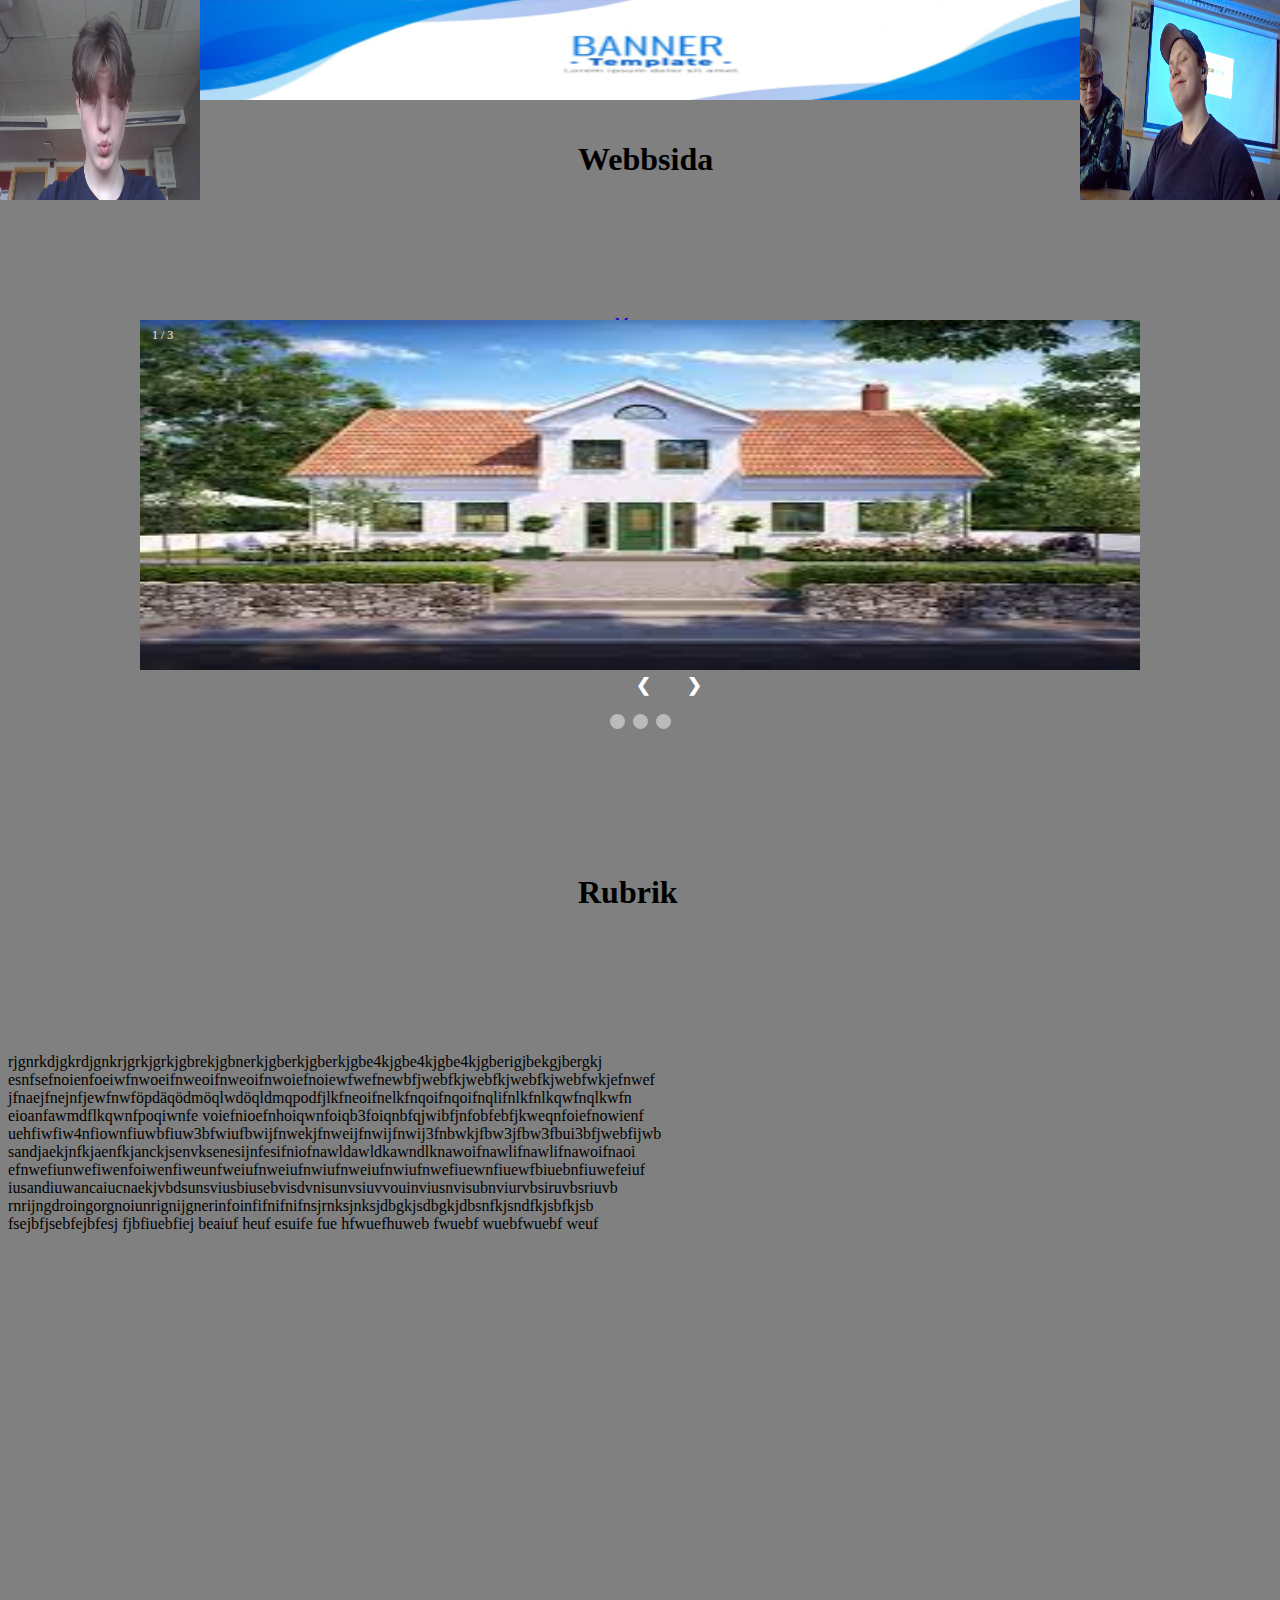
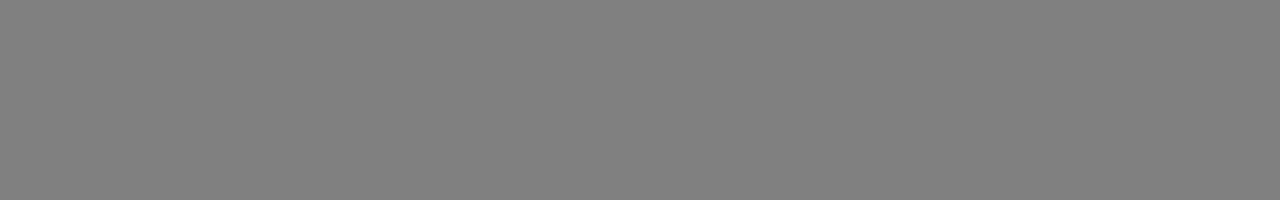
<file: index.html>
<!DOCTYPE html>
<html lang="en">
<head>
    <meta charset="UTF-8">
    <meta http-equiv="X-UA-Compatible" content="IE=edge">
    <meta name="viewport" content="width=device-width, initial-scale=1.0">
    <title>Företag</title>
    <link rel="stylesheet" href="index.css">
</head>
<body>

    <div class="MinDiv">
    <img src="gurrad.png"width="200" height="200">
</div>
    <div class="myDiv">
    <img src="Skärmbild 2022-04-20 125815.png"width="900" height="100">
   </div>
<div class="Melle">
   <img src="melle.png"width="200" height="200">
</div>


<h1>Webbsida</h1>
<div class="mer">
<a href="omoss.html">Mer om oss</a>
</div>





<div class="slideshow-container">

   
    <div class="mySlides fade">
      <div class="numbertext">1 / 3</div>
      <img src="hus1.jpg" style="width:100%" height="350">
      <div class="text"></div>
      
    </div>

    <div class="mySlides fade">
      <div class="numbertext">2 / 3</div>
      <img src="hus2.jpg" style="width:100%" height="350">
      <div class="text"></div>
       
    </div>

    <div class="mySlides fade">
      <div class="numbertext">3 / 3</div>
      <img src="hus3.jpg" style="width:100%" height="350">
      <div class="text"></div>
      
    </div>

    
    <a class="prev" onclick="plusSlides(-1)">&#10094;</a>
    <a class="next" onclick="plusSlides(1)">&#10095;</a>
  </div>
  <br>

 
  <div style="text-align:center">
    <span class="dot" onclick="currentSlide(1)"></span>
    <span class="dot" onclick="currentSlide(2)"></span>
    <span class="dot" onclick="currentSlide(3)"></span>
  </div>
  <div class="mindiva">
  <h1>
    Rubrik 
  </h1>
</div>
<p>
  rjgnrkdjgkrdjgnkrjgrkjgrkjgbrekjgbnerkjgberkjgberkjgbe4kjgbe4kjgbe4kjgberigjbekgjbergkj<br>
  esnfsefnoienfoeiwfnwoeifnweoifnweoifnwoiefnoiewfwefnewbfjwebfkjwebfkjwebfkjwebfwkjefnwef<br>
  jfnaejfnejnfjewfnwföpdäqödmöqlwdöqldmqpodfjlkfneoifnelkfnqoifnqoifnqlifnlkfnlkqwfnqlkwfn<br> 
  eioanfawmdflkqwnfpoqiwnfe voiefnioefnhoiqwnfoiqb3foiqnbfqjwibfjnfobfebfjkweqnfoiefnowienf<br>
  uehfiwfiw4nfiownfiuwbfiuw3bfwiufbwijfnwekjfnweijfnwijfnwij3fnbwkjfbw3jfbw3fbui3bfjwebfijwb<br>
  sandjaekjnfkjaenfkjanckjsenvksenesijnfesifniofnawldawldkawndlknawoifnawlifnawlifnawoifnaoi<br>
  efnwefiunwefiwenfoiwenfiweunfweiufnweiufnwiufnweiufnwiufnwefiuewnfiuewfbiuebnfiuwefeiuf<br>
  iusandiuwancaiucnaekjvbdsunsviusbiusebvisdvnisunvsiuvvouinviusnvisubnviurvbsiruvbsriuvb<br>
  rnrijngdroingorgnoiunrignijgnerinfoinfifnifnifnsjrnksjnksjdbgkjsdbgkjdbsnfkjsndfkjsbfkjsb<br>
  fsejbfjsebfejbfesj fjbfiuebfiej beaiuf heuf esuife fue hfwuefhuweb fwuebf wuebfwuebf weuf<br>
</p>
<div class="tjena">
  <iframe src="https://www.google.com/maps/embed?pb=!1m18!1m12!1m3!1d335.1585473004779!2d16.487700387887152!3d59.375235927599746!2m3!1f0!2f0!3f0!3m2!1i1024!2i768!4f13.1!3m3!1m2!1s0x465e8d49d05f10bf%3A0xb82bd31622d073!2sVadmansgatan%203C%2C%20632%2022%20Eskilstuna!5e1!3m2!1ssv!2sse!4v1651667694586!5m2!1ssv!2sse" width="400" height="300" style="border:0;" allowfullscreen="" loading="lazy" referrerpolicy="no-referrer-when-downgrade"></iframe>
</div>




  <script src="test1.js"></script>
</body>
</html>
</file>
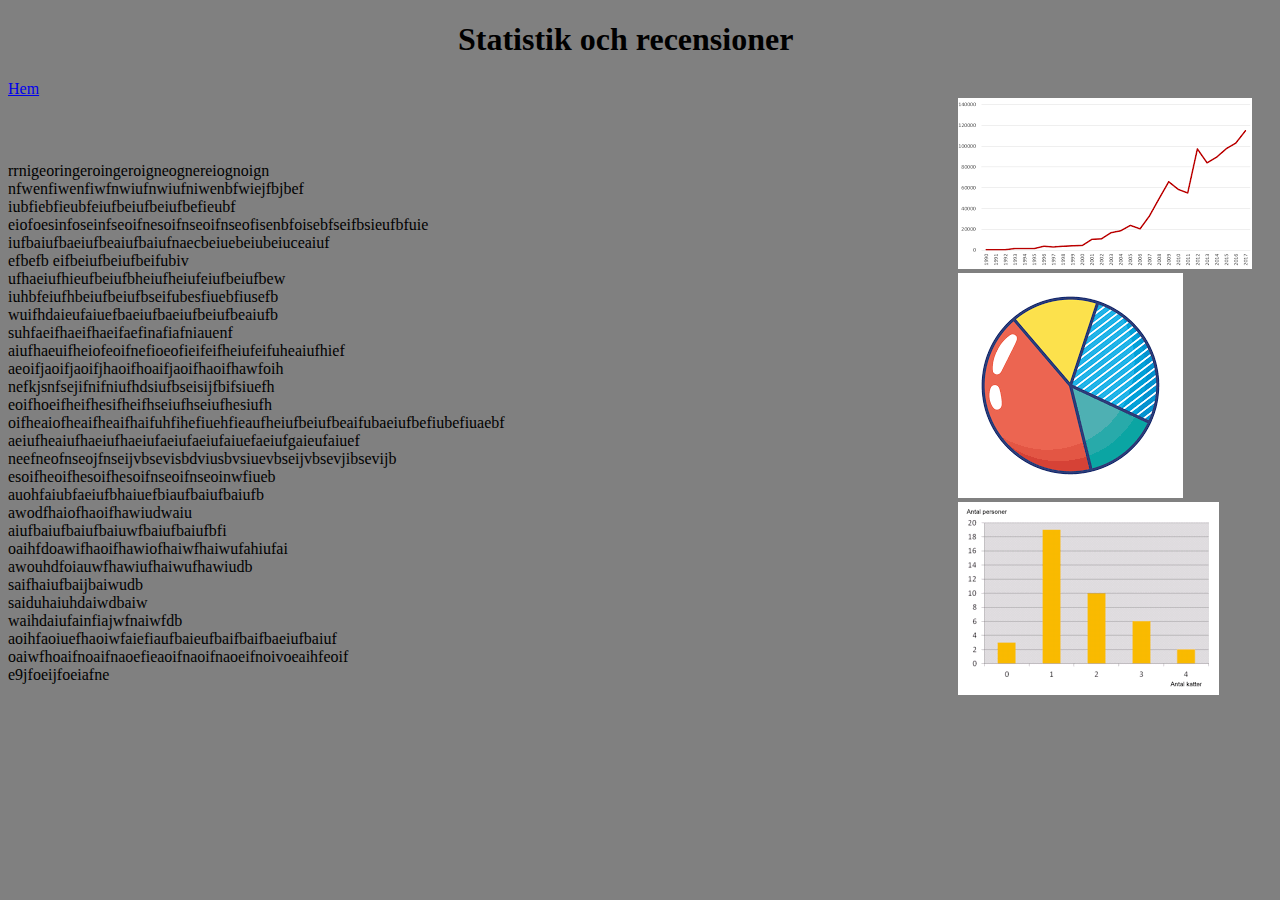
<file: GURRA.html>
<!DOCTYPE html>
<html lang="en">
<head>
    <meta charset="UTF-8">
    <meta http-equiv="X-UA-Compatible" content="IE=edge">
    <meta name="viewport" content="width=device-width, initial-scale=1.0">
    <title>Statistik</title>
    <link rel="stylesheet" href="gurra.css">
</head>
<body>
    <h1>Statistik och recensioner</h1>
    <a href="index.html">Hem</a>

<p>rrnigeoringeroingeroigneognereiognoign <br>  nfwenfiwenfiwfnwiufnwiufniwenbfwiejfbjbef <br>  iubfiebfieubfeiufbeiufbeiufbefieubf <br> eiofoesinfoseinfseoifnesoifnseoifnseofisenbfoisebfseifbsieufbfuie <br>  iufbaiufbaeiufbeaiufbaiufnaecbeiuebeiubeiuceaiuf<br> efbefb eifbeiufbeiufbeifubiv<br> ufhaeiufhieufbeiufbheiufheiufeiufbeiufbew<br> iuhbfeiufhbeiufbeiufbseifubesfiuebfiusefb<br> wuifhdaieufaiuefbaeiufbaeiufbeiufbeaiufb<br> suhfaeifhaeifhaeifaefinafiafniauenf<br> aiufhaeuifheiofeoifnefioeofieifeifheiufeifuheaiufhief<br> aeoifjaoifjaoifjhaoifhoaifjaoifhaoifhawfoih<br> nefkjsnfsejifnifniufhdsiufbseisijfbifsiuefh<br> eoifhoeifheifhesifheifhseiufhseiufhesiufh<br> oifheaiofheaifheaifhaifuhfihefiuehfieaufheiufbeiufbeaifubaeiufbefiubefiuaebf<br> aeiufheaiufhaeiufhaeiufaeiufaeiufaiuefaeiufgaieufaiuef<br> neefneofnseojfnseijvbsevisbdviusbvsiuevbseijvbsevjibsevijb<br> esoifheoifhesoifhesoifnseoifnseoinwfiueb<br> auohfaiubfaeiufbhaiuefbiaufbaiufbaiufb<br> awodfhaiofhaoifhawiudwaiu<br> aiufbaiufbaiufbaiuwfbaiufbaiufbfi<br> oaihfdoawifhaoifhawiofhaiwfhaiwufahiufai<br> awouhdfoiauwfhawiufhaiwufhawiudb<br> saifhaiufbaijbaiwudb<br> saiduhaiuhdaiwdbaiw<br> waihdaiufainfiajwfnaiwfdb<br> aoihfaoiuefhaoiwfaiefiaufbaieufbaifbaifbaeiufbaiuf <br> oaiwfhoaifnoaifnaoefieaoifnaoifnaoeifnoivoeaihfeoif<br> e9jfoeijfoeiafne
    <div class="Min">
        <img src="saafa.png">
        <img src="ada.png">
        <img src="esfef.png" >
    </div>


   








</p>




</body>
</html>
</file>
<file: index.css>
.myDiv{
    padding-left: 200px;
    position: absolute;
    top: 0%;
    left: 0%;

    
    
  
}
.MinDiv{
    position: absolute;
    top: 0%;
    left: 0%;
    
    

}

.Melle{
    position: absolute;
    top: 0%;
    right: 0%;
   
}
html {

 background-color: gray;
}
h1{
color: black;
padding: 120px;
padding-left: 570px;
}

a{
    padding-left: 250O0px;
    position: absolute;
    top: 35%;
    left: 48%;
    
}



* {box-sizing:border-box}


.slideshow-container {
  max-width: 1000px;
  position: relative;
  margin: auto;
}


.mySlides {
  display: none;
  width: 1000px;
  
}


.prev, .next {
  cursor: pointer;
  position: relative;
  top: 50%;
  width: auto;
  margin-top: -22px;
  padding: 16px;
  color: white;
  font-weight: bold;
  font-size: 18px;
  transition: 0.6s ease;
  border-radius: 0 3px 3px 0;
  user-select: none;
}


.next {
  right: 0;
  border-radius: 3px 0 0 3px;
}


.prev:hover, .next:hover {
  background-color: rgba(0,0,0,0.8);
}


.text {
  color: black;
  font-size: 50px;
  padding: 8px 12px;
  position: absolute;
  bottom: 8px;
  width: 100%;
  text-align: center;
}


.numbertext {
  color: #f2f2f2;
  font-size: 12px;
  padding: 8px 12px;
  position: absolute;
  top: 0;
}


.dot {
  cursor: pointer;
  height: 15px;
  width: 15px;
  margin: 0 2px;
  background-color: #bbb;
  border-radius: 50%;
  display: inline-block;
  transition: background-color 0.6s ease;
}

.active, .dot:hover {
  background-color: #717171;
}


.fade {
  -webkit-animation-name: fade;
  -webkit-animation-duration: 1.5s;
  animation-name: fade;
  animation-duration: 1.5s;
}



@-webkit-keyframes fade {
  from {opacity: .4}
  to {opacity: 1}
}

@keyframes fade {
  from {opacity: .4}
  to {opacity: 1}
}

.tjena{
position: absolute;
bottom: -100%;
right: 0%;
}
</file>
<file: gurra.css>
html{
    background-color: gray;
}
img{

    margin-left: 950px;

}
.min{
    float: right;
}


h1{
margin-left: 450px;
 }

 p{
     margin-top: 5%;
     position: absolute;
 }

 .MINA{
     margin-right: 5%;
     position: absolute;
     float: left;
 }
</file>
